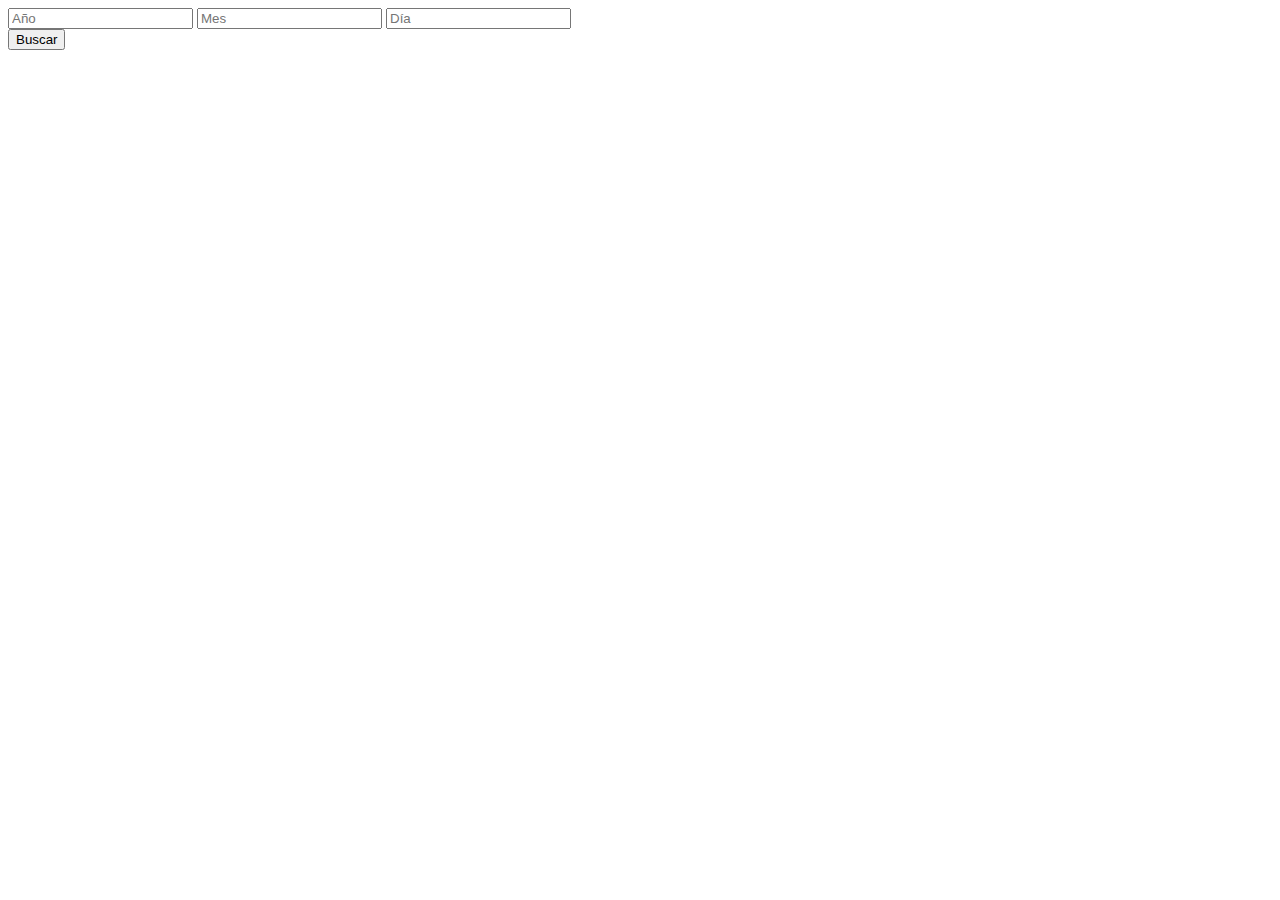
<file: ej3/index.html>
<!DOCTYPE html>
<html lang="en">
  <head>
    <meta charset="UTF-8" />
    <meta http-equiv="X-UA-Compatible" content="IE=edge" />
    <meta name="viewport" content="width=device-width, initial-scale=1.0" />
    <title>Document</title>
  </head>
  <body>
    <input type="text" placeholder="Año" id="anno" />
    <input type="text" placeholder="Mes" id="mes" />
    <input type="text" placeholder="Día" id="dia" />
    <div id="patata"></div>
    <button onclick="buscar()" id="botoncito">Buscar</button>
    <script src="index.js"></script>
  </body>
</html>
</file>
